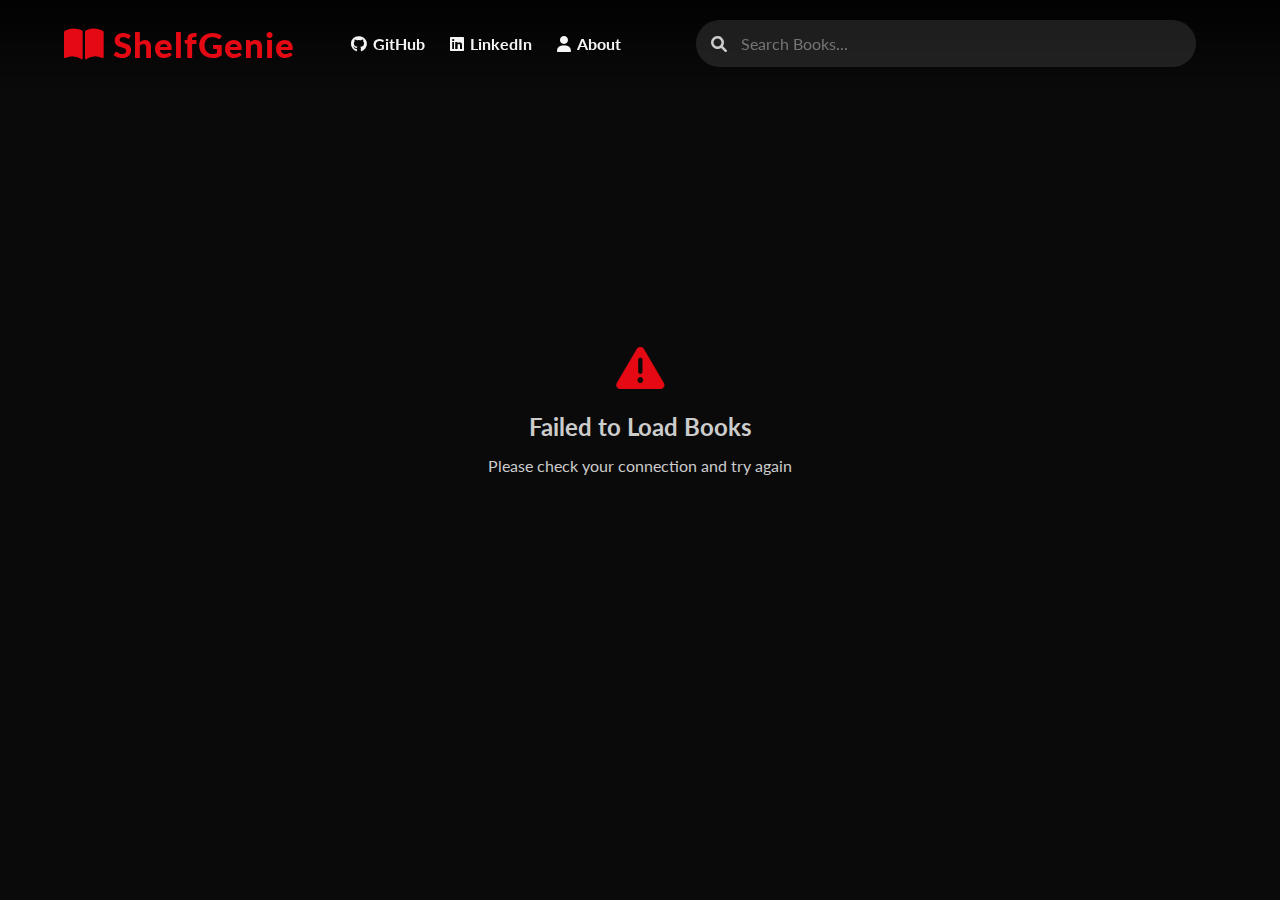
<file: index.html>
<!DOCTYPE html>
<html lang="en">
<head>
    <meta charset="UTF-8">
    <meta name="viewport" content="width=device-width, initial-scale=1.0">
    <meta name="description" content="Discover your next favorite book with AI-powered recommendations">
    <title>ShelfGenie - Your next favorite book powered by AI</title>
    <link rel="preconnect" href="https://fonts.googleapis.com">
    <link rel="preconnect" href="https://fonts.gstatic.com" crossorigin>
    <link href="https://fonts.googleapis.com/css2?family=Lato:wght@300;400;700;900&display=swap" rel="stylesheet">
    <link rel="stylesheet" href="https://cdnjs.cloudflare.com/ajax/libs/font-awesome/6.0.0/css/all.min.css">
    <link rel="stylesheet" href="/frontend/css/landing.css">
</head>
<body>
    <nav class="navbar">
        <div class="logo">
            <i class="fas fa-book-open"></i>
            ShelfGenie
        </div>
        
        <button class="mobile-menu-btn" id="mobile-menu-btn" aria-label="Toggle menu">
            <i class="fas fa-bars"></i>
        </button>
        
        <div class="nav-links" id="nav-links">
            <a href="https://github.com/CodeWithTaskin" class="nav-link" target="_blank" rel="noopener">
                <i class="fab fa-github"></i> GitHub
            </a>
            <a href="https://www.linkedin.com/in/farjhan-ahmed/" class="nav-link" target="_blank" rel="noopener">
                <i class="fab fa-linkedin"></i> LinkedIn
            </a>
            <a href="https://farjhanahmed.pages.dev/" class="nav-link" target="_blank" rel="noopener">
                <i class="fas fa-user"></i> About
            </a>
        </div>
        
        <div class="search-container">
            <div class="search-box">
                <i class="fas fa-search"></i>
                <input type="text" id="search-input" placeholder="Search Books..." aria-label="Search books">
            </div>
        </div>
    </nav>

    <main class="main-content">
        <h1 class="hero-title">Discover Your Next Favorite Book</h1>
        <div class="movie-grid" id="movie-grid"></div>
        <div class="loader" id="loader">
            <div class="loader-spinner"></div>
            <p>Loading Books...</p>
        </div>
    </main>

    <script src="/frontend/js/landing.js" defer></script>
</body>
</html>
</file>
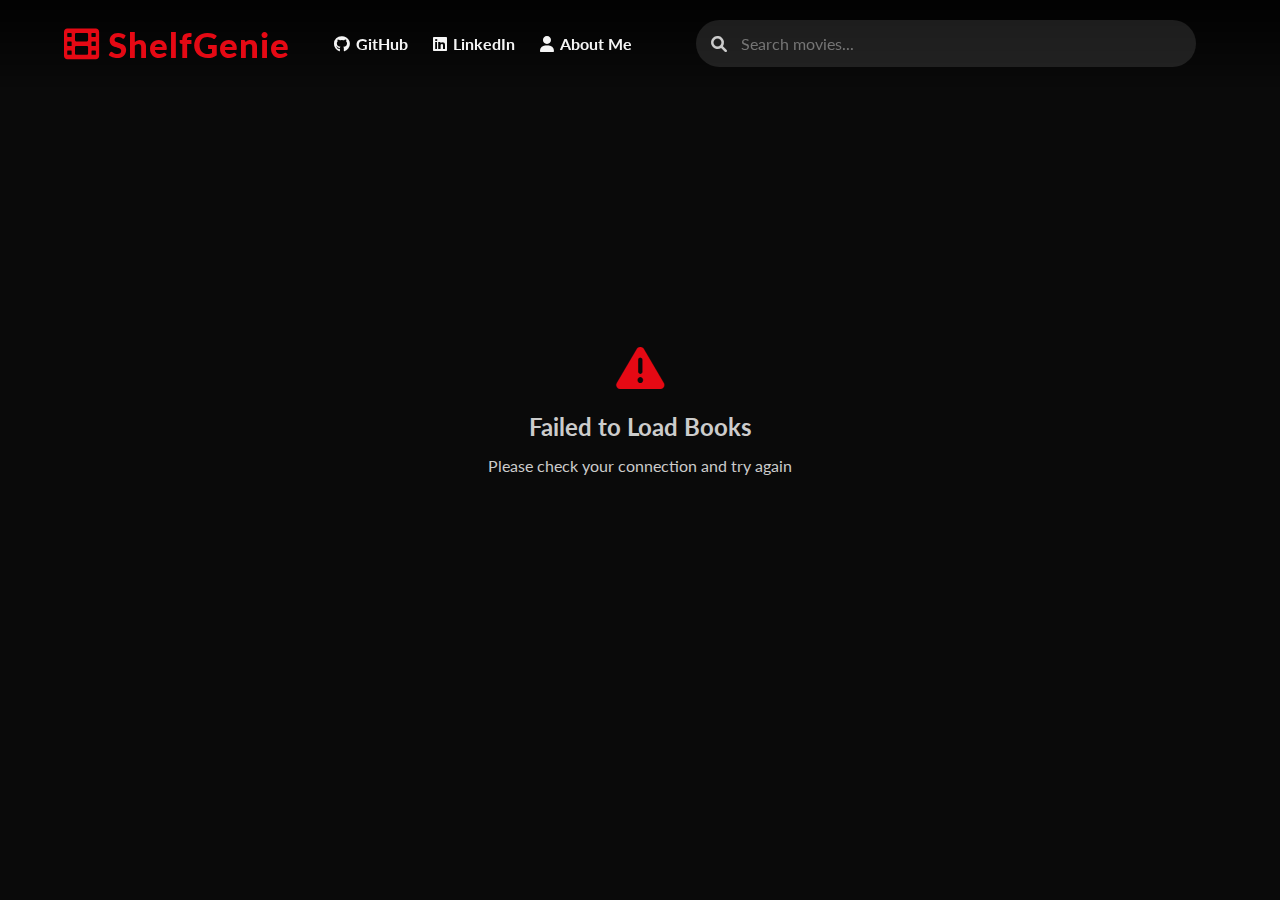
<file: frontend/html/index.html>
<!DOCTYPE html>
<html lang="en">
<head>
    <meta charset="UTF-8">
    <meta name="viewport" content="width=device-width, initial-scale=1.0">
    <title>ShelfGenie - Your next favorite book powered by AI</title>
    <link href="https://fonts.googleapis.com/css2?family=Lato:wght@400;700;900&display=swap" rel="stylesheet">
    <link rel="stylesheet" href="/frontend/css/landing.css">
    <link rel="stylesheet" href="https://cdnjs.cloudflare.com/ajax/libs/font-awesome/6.0.0/css/all.min.css">
</head>
<body>
    <nav class="navbar">
        <div class="logo">
            <i class="fas fa-film"></i>
            ShelfGenie
        </div>
        
        <button class="mobile-menu-btn" id="mobile-menu-btn">
            <i class="fas fa-bars"></i>
        </button>
        
        <div class="nav-links" id="nav-links">
            <a href="https://github.com/CodeWithTaskin" class="nav-link">
                <i class="fab fa-github"></i> GitHub
            </a>
            <a href="https://www.linkedin.com/in/farjhan-ahmed/" class="nav-link">
                <i class="fab fa-linkedin"></i> LinkedIn
            </a>
            <a href="https://farjhanahmed.pages.dev/" class="nav-link">
                <i class="fas fa-user"></i> About Me
            </a>
        </div>
        
        <div class="search-container">
            <div class="search-box">
                <i class="fas fa-search"></i>
                <input type="text" id="search-input" placeholder="Search movies...">
            </div>
        </div>
    </nav>

    <main class="main-content">
        <h1 class="hero-title">Featured Movies</h1>
        <div class="movie-grid" id="movie-grid"></div>
        <div class="loader" id="loader" style="display: none;">
            <div class="loader-spinner"></div>
            <p>Loading movies...</p>
        </div>
    </main>

    <script src="/frontend/js/landing.js"></script>
</body>
</html>
</file>
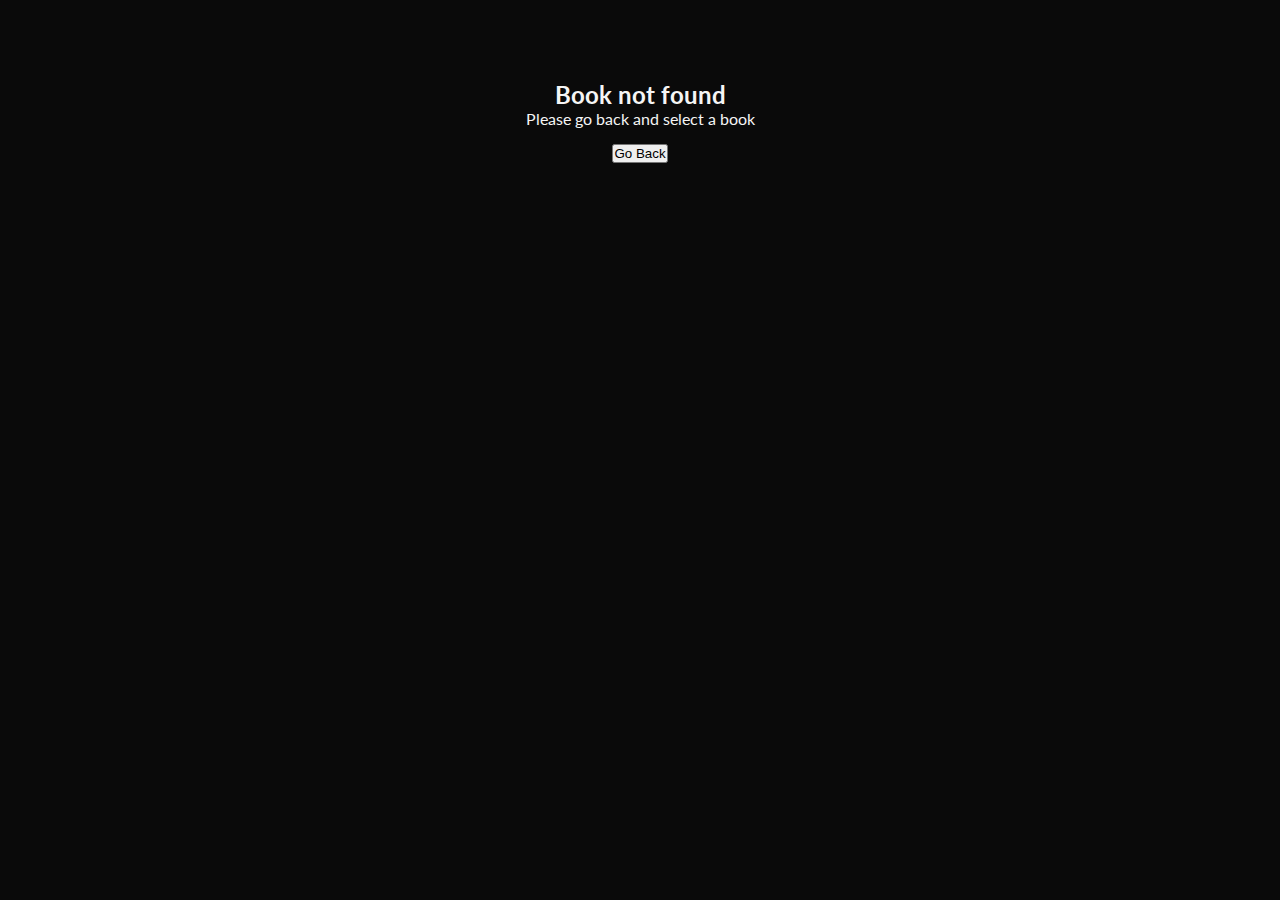
<file: details.html>
<!DOCTYPE html>
<html lang="en">
<head>
  <meta charset="UTF-8">
  <meta name="viewport" content="width=device-width, initial-scale=1.0">
  <meta name="description" content="Book details and recommendations">
  <title>Book Details - ShelfGenie</title>
  <link rel="preconnect" href="https://fonts.googleapis.com">
  <link rel="preconnect" href="https://fonts.gstatic.com" crossorigin>
  <link href="https://fonts.googleapis.com/css2?family=Lato:wght@300;400;700;900&display=swap" rel="stylesheet">
  <link rel="stylesheet" href="https://cdnjs.cloudflare.com/ajax/libs/font-awesome/6.0.0/css/all.min.css">
  <link rel="stylesheet" href="/frontend/css/details.css">
</head>
<body>
  <div class="movie-detail-container">
    <button class="back-button" id="back-button" aria-label="Go back">
      <i class="fas fa-arrow-left"></i>
    </button>

    <div class="movie-header">
      <div class="movie-poster">
        <img id="detail-poster" alt="Book Cover" loading="lazy">
      </div>

      <div class="movie-info">
        <h1 class="movie-title" id="movie-title"></h1>
        <div class="movie-meta">
          <span class="year" id="year"></span>
          <span class="rating" id="rating"></span>
          <span class="author" id="author"></span>
        </div>
        <p class="description" id="description"></p>

        <div class="action-buttons">
          <button class="play-button">
            <i class="fas fa-book"></i> Read Sample
          </button>
          <button class="favorite-button">
            <i class="far fa-heart"></i> Add to Favorites
          </button>
        </div>
      </div>
    </div>

    <div class="recommendations">
      <h2>Recommended for You</h2>
      <div class="recommendation-grid" id="recommendations"></div>
    </div>
  </div>

  <script src="/frontend/js/details.js" defer></script>
</body>
</html>
</file>
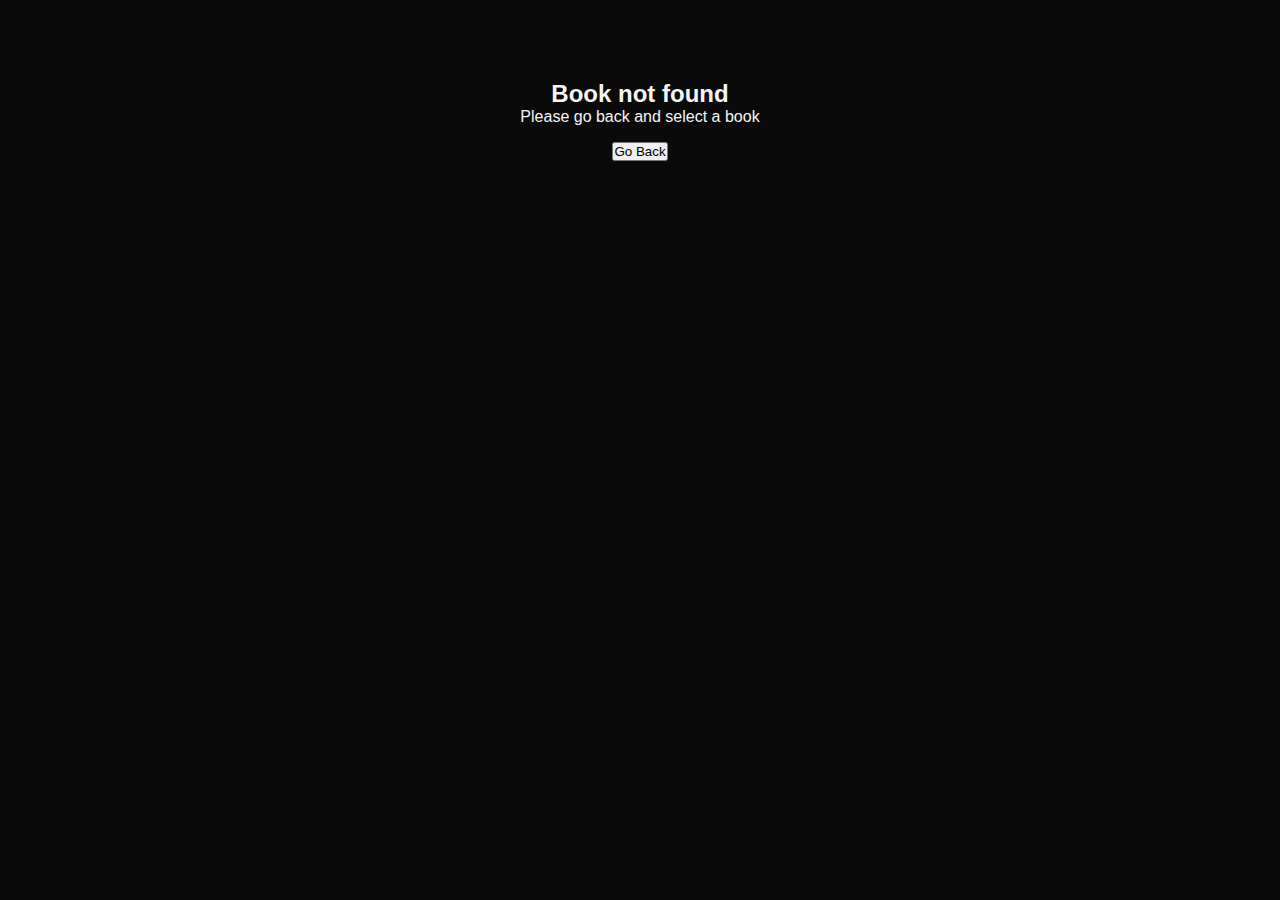
<file: frontend/html/details.html>
<!DOCTYPE html>
<html lang="en">
<head>
    <meta charset="UTF-8">
    <meta name="viewport" content="width=device-width, initial-scale=1.0">
    <title>Movie Details</title>
    <link rel="stylesheet" href="/frontend/css/details.css">
    <link rel="stylesheet" href="https://cdnjs.cloudflare.com/ajax/libs/font-awesome/6.0.0/css/all.min.css">
</head>
<body>
    <div class="movie-detail-container">
        <button class="back-button" id="back-button">
            <i class="fas fa-arrow-left"></i>
        </button>
        
        <div class="movie-header">
            <div class="movie-poster">
                <img id="detail-poster" alt="Movie Poster">
            </div>
            
            <div class="movie-info">
                <h1 class="movie-title" id="movie-title"></h1>
                <div class="movie-meta">
                    <span class="year" id="year"></span>
                    <span class="rating" id="rating"></span>
                    <span class="duration" id="duration"></span>
                </div>
                <p class="description" id="description"></p>
                <div class="action-buttons">
                    <button class="play-button">
                        <i class="fas fa-play"></i>Learn More
                    </button>
                    <button class="favorite-button">
                        <i class="far fa-heart"></i>Add to Favorites
                    </button>
                </div>
                <div class="detail-sections">
                    <h3 class="section-title">Cast</h3>
                    <div class="cast-grid" id="cast"></div>
                </div>
            </div>
        </div>

        <div class="recommendations">
            <h2>Recommended for You</h2>
            <div class="recommendation-grid" id="recommendations"></div>
        </div>
    </div>

    <script src="/frontend/js/details.js"></script>
</body>
</html>
</file>
<file: frontend/css/landing.css>
* {
    margin: 0;
    padding: 0;
    box-sizing: border-box;
    font-family: 'Lato', sans-serif;
}

:root {
    --primary: #e50914;
    --dark: #0a0a0a;
    --medium: #1a1a1a;
    --light: #f5f5f5;
    --gray: #cccccc;
    --card-shadow: 0 10px 20px rgba(0, 0, 0, 0.5);
    --transition: all 0.3s ease;
}

body {
    background: var(--dark);
    color: var(--light);
    overflow-x: hidden;
}

.navbar {
    display: flex;
    justify-content: space-between;
    align-items: center;
    padding: 20px 5%;
    background: linear-gradient(180deg, rgba(0,0,0,0.8) 0%, transparent 100%);
    position: fixed;
    width: 100%;
    z-index: 1000;
    transition: background 0.3s ease;
    flex-wrap: wrap;
}

.navbar.scrolled {
    background: rgba(0, 0, 0, 0.95);
}

.logo {
    font-size: 2.2rem;
    font-weight: 900;
    color: var(--primary);
    letter-spacing: 1px;
    display: flex;
    align-items: center;
    gap: 8px;
}

.mobile-menu-btn {
    display: none;
    background: none;
    border: none;
    color: white;
    font-size: 1.5rem;
    cursor: pointer;
}

.search-container {
    flex: 1;
    max-width: 500px;
    margin: 0 20px;
}

.search-box {
    position: relative;
    display: flex;
    align-items: center;
    background: rgba(255, 255, 255, 0.1);
    border-radius: 30px;
    transition: var(--transition);
}

.search-box:focus-within {
    background: rgba(255, 255, 255, 0.2);
    box-shadow: 0 0 15px rgba(229, 9, 20, 0.2);
}

.search-box i {
    position: absolute;
    left: 15px;
    color: var(--gray);
    z-index: 2;
}

#search-input {
    width: 100%;
    padding: 14px 20px 14px 45px;
    border-radius: 30px;
    border: none;
    background: transparent;
    color: white;
    font-size: 1rem;
    transition: var(--transition);
}

#search-input:focus {
    outline: none;
}

.nav-links {
    display: flex;
    gap: 25px;
}

.nav-link {
    color: var(--light);
    text-decoration: none;
    font-size: 1rem;
    font-weight: 700;
    transition: var(--transition);
    display: flex;
    align-items: center;
    gap: 6px;
}

.nav-link:hover {
    color: var(--primary);
}

.main-content {
    padding: 150px 5% 50px;
}

.hero-title {
    font-size: 2.8rem;
    margin-bottom: 40px;
    opacity: 0;
    animation: fadeInUp 1s ease forwards;
    text-align: center;
    position: relative;
    padding-bottom: 20px;
}

.hero-title::after {
    content: '';
    position: absolute;
    bottom: 0;
    left: 50%;
    transform: translateX(-50%);
    width: 80px;
    height: 4px;
    background: var(--primary);
    border-radius: 2px;
}

.movie-grid {
    display: grid;
    grid-template-columns: repeat(auto-fill, minmax(300px, 1fr));
    gap: 30px;
    padding: 20px 0;
}

.movie-card {
    position: relative;
    border-radius: 12px;
    overflow: hidden;
    cursor: pointer;
    transform: translateY(20px);
    opacity: 0;
    animation: fadeInUp 0.8s ease forwards;
    transition: var(--transition);
    box-shadow: var(--card-shadow);
}

.movie-card:nth-child(1) { animation-delay: 0.2s; }
.movie-card:nth-child(2) { animation-delay: 0.4s; }
.movie-card:nth-child(3) { animation-delay: 0.6s; }
.movie-card:nth-child(4) { animation-delay: 0.8s; }
.movie-card:nth-child(5) { animation-delay: 1s; }

.movie-card:hover {
    transform: translateY(-10px);
    box-shadow: 0 15px 30px rgba(229,9,20,0.3);
}

.movie-image {
    width: 100%;
    height: 450px;
    object-fit: cover;
    border-radius: 12px;
    transition: var(--transition);
}

.movie-card:hover .movie-image {
    transform: scale(1.05);
}

.movie-info {
    position: absolute;
    bottom: 0;
    left: 0;
    right: 0;
    padding: 25px;
    background: linear-gradient(180deg, transparent 0%, rgba(0,0,0,0.9) 100%);
}

.movie-title {
    font-size: 1.4rem;
    margin-bottom: 8px;
    font-weight: 700;
}

.movie-meta {
    display: flex;
    gap: 15px;
    font-size: 0.9rem;
    color: var(--gray);
}

.movie-meta span {
    display: flex;
    align-items: center;
    gap: 5px;
}

.loader {
    display: none;
    text-align: center;
    padding: 40px 0;
    grid-column: 1 / -1;
}

.loader-spinner {
    width: 50px;
    height: 50px;
    border: 5px solid rgba(255, 255, 255, 0.1);
    border-top: 5px solid var(--primary);
    border-radius: 50%;
    animation: spin 1s linear infinite;
    margin: 0 auto 20px;
}

@keyframes spin {
    0% { transform: rotate(0deg); }
    100% { transform: rotate(360deg); }
}

@keyframes fadeInUp {
    from {
        opacity: 0;
        transform: translateY(20px);
    }
    to {
        opacity: 1;
        transform: translateY(0);
    }
}

.no-results {
    grid-column: 1 / -1;
    text-align: center;
    padding: 60px 0;
    color: var(--gray);
}

.no-results i {
    font-size: 3rem;
    margin-bottom: 20px;
    color: var(--primary);
}

.no-results h3 {
    font-size: 1.5rem;
    margin-bottom: 15px;
}

/* Responsive Styles */
@media (max-width: 1024px) {
    .navbar {
        padding: 15px 5%;
    }
    
    .logo {
        font-size: 1.8rem;
    }
}

@media (max-width: 768px) {
    .navbar {
        flex-wrap: wrap;
        gap: 15px;
    }
    
    .logo {
        order: 1;
    }
    
    .mobile-menu-btn {
        display: block;
        order: 2;
    }
    
    .search-container {
        order: 4;
        max-width: 100%;
        margin: 15px 0 0;
        width: 100%;
    }
    
    .nav-links {
        display: none;
        order: 3;
        width: 100%;
        flex-direction: column;
        gap: 15px;
        padding-top: 15px;
    }
    
    .nav-links.active {
        display: flex;
    }
    
    .main-content {
        padding-top: 130px;
    }
    
    .hero-title {
        font-size: 2.2rem;
    }
}

@media (max-width: 480px) {
    .movie-grid {
        grid-template-columns: 1fr;
    }
    
    .movie-image {
        height: 400px;
    }
    
    .hero-title {
        font-size: 1.8rem;
    }
}
</file>
<file: frontend/css/details.css>
:root {
    --primary: #e50914;
    --primary-light: #ff5252;
    --dark: #0a0a0a;
    --medium: #1a1a1a;
    --light: #f5f5f5;
    --gray: #cccccc;
    --card-shadow: 0 10px 30px rgba(0, 0, 0, 0.5);
    --transition: all 0.3s cubic-bezier(0.25, 0.8, 0.25, 1);
    --gradient: linear-gradient(135deg, var(--primary), #b81d24);
  }
  
  * {
    margin: 0;
    padding: 0;
    box-sizing: border-box;
  }
  
  body {
    background: var(--dark);
    color: var(--light);
    font-family: 'Lato', sans-serif;
    overflow-x: hidden;
  }
  
  .movie-detail-container {
    padding: 7rem 5% 3rem;
    position: relative;
    animation: fadeIn 0.6s forwards;
  }
  
  @keyframes fadeIn {
    from { opacity: 0; }
    to { opacity: 1; }
  }
  
  .back-button {
    position: fixed;
    top: 1.2rem;
    left: 5%;
    background: rgba(255,255,255,0.1);
    border: none;
    color: white;
    width: 3rem;
    height: 3rem;
    display: flex;
    align-items: center;
    justify-content: center;
    border-radius: 50%;
    cursor: pointer;
    transition: var(--transition);
    z-index: 10;
    backdrop-filter: blur(4px);
  }
  
  .back-button:hover {
    background: var(--primary);
    transform: scale(1.1);
  }
  
  .movie-header {
    display: flex;
    flex-direction: column;
    gap: 2.5rem;
    margin-bottom: 3rem;
  }
  
  .movie-poster {
    border-radius: 16px;
    overflow: hidden;
    box-shadow: var(--card-shadow);
    max-width: 350px;
    margin: 0 auto;
    aspect-ratio: 2/3;
    animation: scaleIn 0.6s 0.2s both;
  }
  
  @keyframes scaleIn {
    from { transform: scale(0.9); opacity: 0; }
    to { transform: scale(1); opacity: 1; }
  }
  
  .movie-poster img {
    width: 100%;
    height: 100%;
    object-fit: cover;
    display: block;
  }
  
  .movie-info {
    text-align: center;
  }
  
  .movie-title {
    font-size: clamp(1.8rem, 5vw, 3rem);
    margin-bottom: 1.2rem;
    line-height: 1.2;
    font-weight: 900;
    background: var(--gradient);
    -webkit-background-clip: text;
    background-clip: text;
    color: transparent;
  }
  
  .movie-meta {
    display: flex;
    justify-content: center;
    flex-wrap: wrap;
    gap: 1rem;
    margin-bottom: 1.8rem;
    color: var(--gray);
  }
  
  .movie-meta span {
    padding: 0.5rem 1rem;
    background: rgba(255,255,255,0.08);
    border-radius: 50px;
    display: flex;
    align-items: center;
    gap: 0.5rem;
    font-size: 0.9rem;
    backdrop-filter: blur(4px);
  }
  
  .description {
    font-size: 1.1rem;
    line-height: 1.7;
    margin-bottom: 2.5rem;
    color: var(--gray);
    max-width: 700px;
    margin-left: auto;
    margin-right: auto;
  }
  
  .action-buttons {
    display: flex;
    justify-content: center;
    gap: 1.2rem;
    margin-bottom: 2rem;
    flex-wrap: wrap;
  }
  
  .play-button, .favorite-button {
    display: flex;
    align-items: center;
    gap: 0.8rem;
    padding: 0.9rem 1.8rem;
    border: none;
    border-radius: 50px;
    font-size: 1rem;
    font-weight: 700;
    cursor: pointer;
    transition: var(--transition);
    min-width: 200px;
    justify-content: center;
  }
  
  .play-button {
    background: var(--gradient);
    color: white;
  }
  
  .favorite-button {
    background: rgba(255,255,255,0.1);
    color: white;
  }
  
  .play-button:hover {
    transform: translateY(-5px);
    box-shadow: 0 10px 20px rgba(229, 9, 20, 0.3);
  }
  
  .favorite-button:hover {
    background: rgba(255,255,255,0.2);
  }
  
  .recommendations {
    margin-top: 4rem;
    animation: fadeInUp 0.6s 0.4s both;
  }
  
  .recommendations h2 {
    font-size: clamp(1.5rem, 4vw, 2rem);
    margin-bottom: 2rem;
    position: relative;
    padding-bottom: 0.8rem;
    font-weight: 700;
  }
  
  .recommendations h2::after {
    content: '';
    position: absolute;
    bottom: 0;
    left: 0;
    width: 70px;
    height: 4px;
    background: var(--gradient);
    border-radius: 2px;
  }
  
  .recommendation-grid {
    display: grid;
    grid-template-columns: repeat(auto-fill, minmax(180px, 1fr));
    gap: 1.5rem;
  }
  
  .recommendation-card {
    position: relative;
    border-radius: 12px;
    overflow: hidden;
    cursor: pointer;
    transition: var(--transition);
    box-shadow: var(--card-shadow);
    aspect-ratio: 2/3;
  }
  
  .recommendation-card:hover {
    transform: translateY(-8px);
    box-shadow: 0 15px 30px rgba(229, 9, 20, 0.25);
  }
  
  .recommendation-card img {
    width: 100%;
    height: 100%;
    object-fit: cover;
    display: block;
  }
  
  .recommendation-info {
    position: absolute;
    bottom: 0;
    left: 0;
    right: 0;
    padding: 1.2rem;
    background: linear-gradient(transparent, rgba(0,0,0,0.9));
    transform: translateY(10px);
    opacity: 0;
    transition: var(--transition);
  }
  
  .recommendation-card:hover .recommendation-info {
    transform: translateY(0);
    opacity: 1;
  }
  
  .recommendation-title {
    font-size: 1.1rem;
    font-weight: 700;
    margin-bottom: 0.3rem;
    display: -webkit-box;
    -webkit-line-clamp: 2;
    -webkit-box-orient: vertical;
    overflow: hidden;
  }
  
  .recommendation-year {
    font-size: 0.85rem;
    color: var(--gray);
  }
  
  @media (min-width: 768px) {
    .movie-header {
      flex-direction: row;
      align-items: flex-start;
      gap: 3rem;
    }
    
    .movie-poster {
      max-width: 300px;
      margin: 0;
    }
    
    .movie-info {
      text-align: left;
    }
    
    .movie-meta {
      justify-content: flex-start;
    }
    
    .action-buttons {
      justify-content: flex-start;
    }
    
    .recommendation-grid {
      grid-template-columns: repeat(auto-fill, minmax(220px, 1fr));
      gap: 2rem;
    }
  }
  
  @media (min-width: 1024px) {
    .movie-poster {
      max-width: 350px;
    }
  }
</file>
